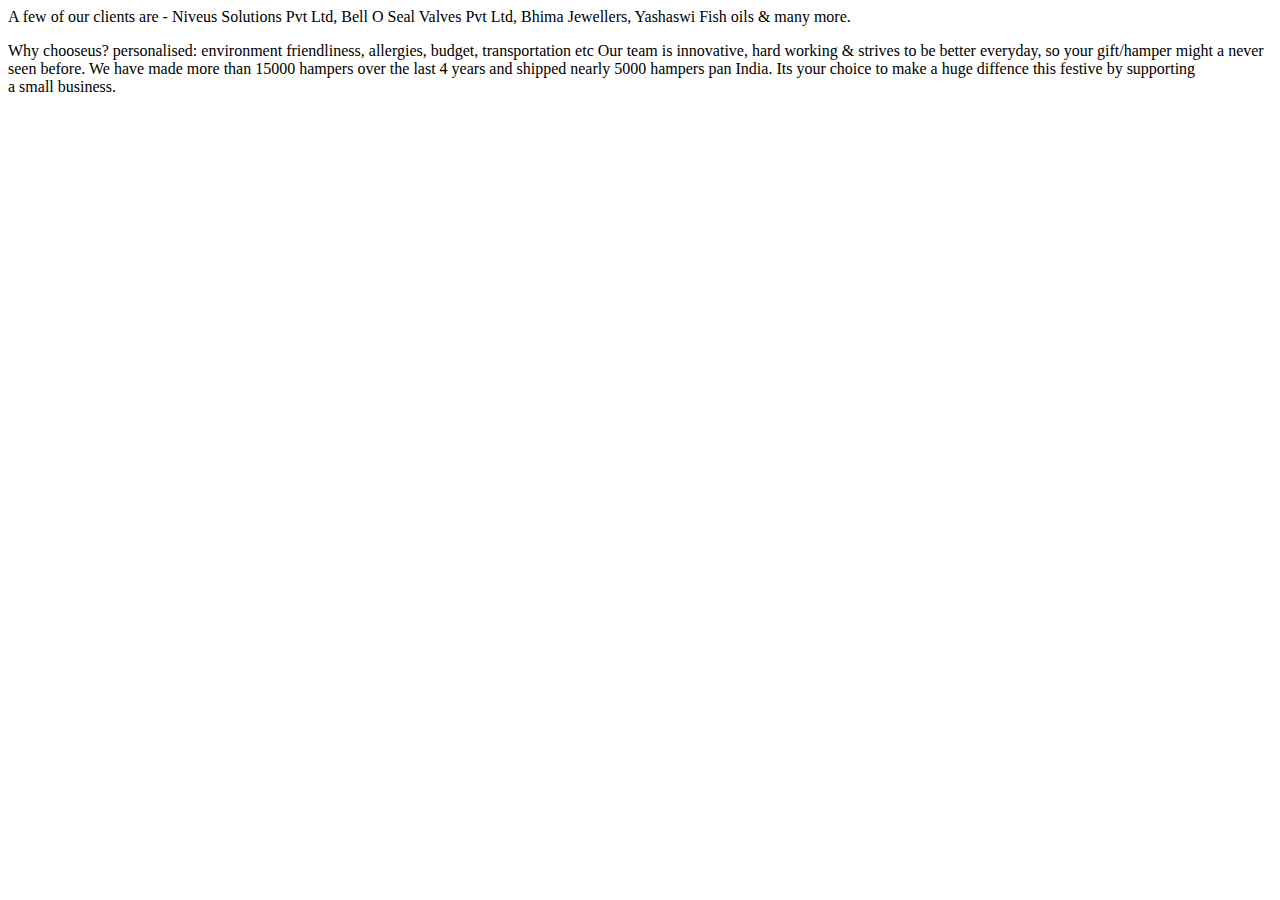
<file: about.html>
<html>
    <body>
        <p>A few of our clients are - Niveus Solutions Pvt
            Ltd, Bell O Seal Valves Pvt Ltd, Bhima Jewellers,
            Yashaswi Fish oils & many more.</p>
        <p>
            Why chooseus?
            personalised: environment friendliness, allergies, budget, transportation etc
            Our team is innovative, hard working & strives to be better everyday, so your gift/hamper might a never seen before.
            We have made more than 15000 hampers over the last 4 years and shipped nearly 5000 hampers pan India. Its your choice to make a huge diffence this festive by supporting a small business.
        </p>
    </body>
</html>
</file>
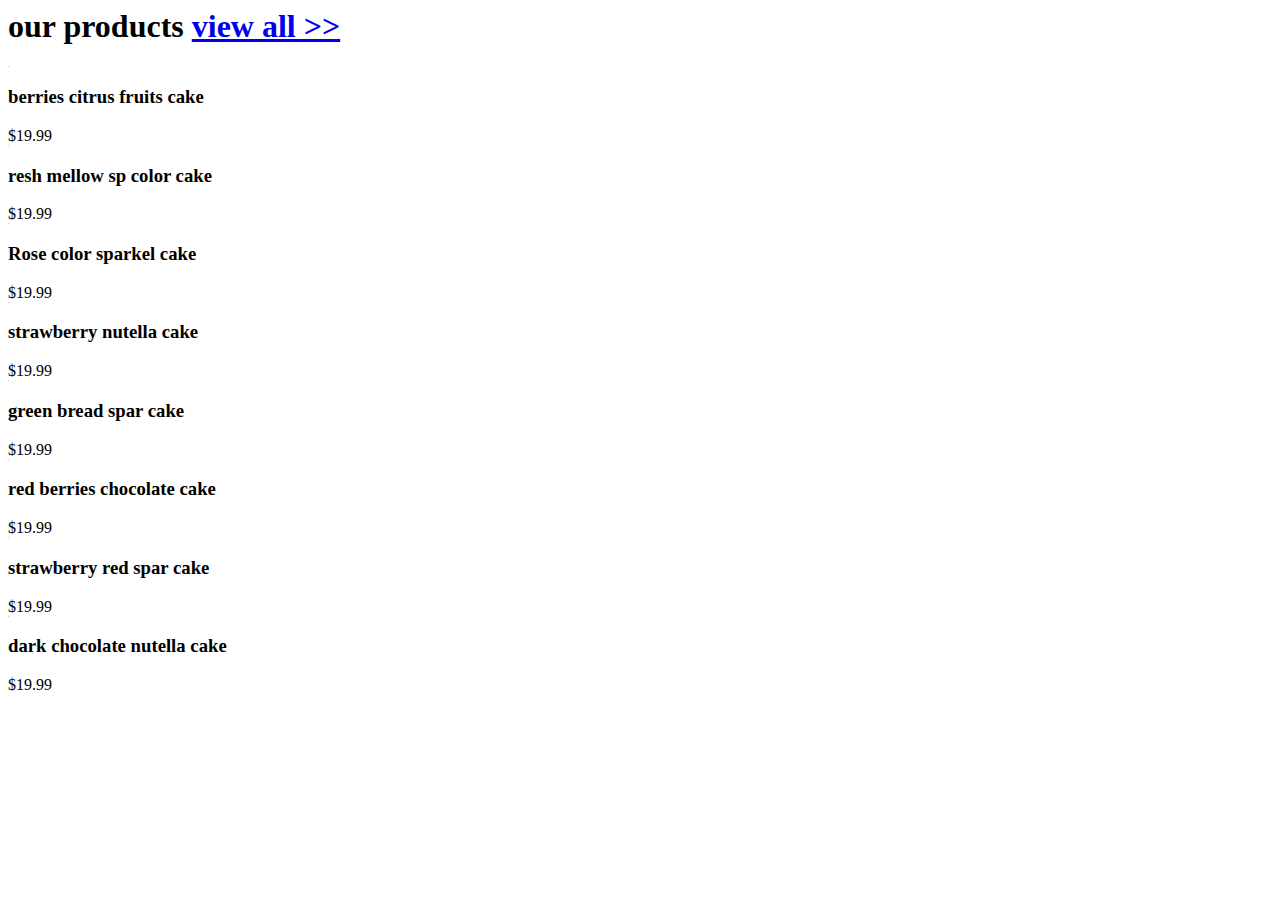
<file: cup.html>
<html>
    <body>
        <section class="products">

            <h1 class="title"> our <span>products</span> <a href="#">view all >></a> </h1>
        
            <div class="box-container">
        
                <div class="box">
                    <div class="icons">
                        <a href="#" class="fas fa-shopping-cart"></a>
                        <a href="#" class="fas fa-heart"></a>
                        <a href="#" class="fas fa-eye"></a>
                    </div>
                    <div class="img">
                        <img data-lazyloaded="1" src="[data-uri]" decoding="async" data-src="img/product-1.jpg" alt="">
                    </div>
                    <div class="content">
                        <h3>berries citrus fruits cake</h3>
                        <div class="price">$19.99</div>
                        <div class="stars">
                            <i class="fas fa-star"></i>
                            <i class="fas fa-star"></i>
                            <i class="fas fa-star"></i>
                            <i class="fas fa-star"></i>
                            <i class="far fa-star"></i>
                        </div>
                    </div>
                </div>
        
                <div class="box">
                    <div class="icons">
                        <a href="#" class="fas fa-shopping-cart"></a>
                        <a href="#" class="fas fa-heart"></a>
                        <a href="#" class="fas fa-eye"></a>
                    </div>
                    <div class="img">
                        <img data-lazyloaded="1" src="[data-uri]" decoding="async" data-src="img/product-2.jpg" alt="">
                    </div>
                    <div class="content">
                        <h3>resh mellow sp color cake</h3>
                        <div class="price">$19.99</div>
                        <div class="stars">
                            <i class="fas fa-star"></i>
                            <i class="fas fa-star"></i>
                            <i class="fas fa-star"></i>
                            <i class="fas fa-star"></i>
                            <i class="far fa-star"></i>
                        </div>
                    </div>
                </div>
        
                <div class="box">
                    <div class="icons">
                        <a href="#" class="fas fa-shopping-cart"></a>
                        <a href="#" class="fas fa-heart"></a>
                        <a href="#" class="fas fa-eye"></a>
                    </div>
                    <div class="img">
                        <img data-lazyloaded="1" src="[data-uri]" decoding="async" data-src="img/product-3.jpg" alt="">
                    </div>
                    <div class="content">
                        <h3>Rose color sparkel cake</h3>
                        <div class="price">$19.99</div>
                        <div class="stars">
                            <i class="fas fa-star"></i>
                            <i class="fas fa-star"></i>
                            <i class="fas fa-star"></i>
                            <i class="fas fa-star"></i>
                            <i class="far fa-star"></i>
                        </div>
                    </div>
                </div>
        
                <div class="box">
                    <div class="icons">
                        <a href="#" class="fas fa-shopping-cart"></a>
                        <a href="#" class="fas fa-heart"></a>
                        <a href="#" class="fas fa-eye"></a>
                    </div>
                    <div class="img">
                        <img data-lazyloaded="1" src="[data-uri]" decoding="async" data-src="img/product-4.jpg" alt="">
                    </div>
                    <div class="content">
                        <h3>strawberry nutella cake</h3>
                        <div class="price">$19.99</div>
                        <div class="stars">
                            <i class="fas fa-star"></i>
                            <i class="fas fa-star"></i>
                            <i class="fas fa-star"></i>
                            <i class="fas fa-star"></i>
                            <i class="far fa-star"></i>
                        </div>
                    </div>
                </div>
        
                <div class="box">
                    <div class="icons">
                        <a href="#" class="fas fa-shopping-cart"></a>
                        <a href="#" class="fas fa-heart"></a>
                        <a href="#" class="fas fa-eye"></a>
                    </div>
                    <div class="img">
                        <img data-lazyloaded="1" src="[data-uri]" decoding="async" data-src="img/product-5.jpg" alt="">
                    </div>
                    <div class="content">
                        <h3>green bread spar cake</h3>
                        <div class="price">$19.99</div>
                        <div class="stars">
                            <i class="fas fa-star"></i>
                            <i class="fas fa-star"></i>
                            <i class="fas fa-star"></i>
                            <i class="fas fa-star"></i>
                            <i class="far fa-star"></i>
                        </div>
                    </div>
                </div>
        
                <div class="box">
                    <div class="icons">
                        <a href="#" class="fas fa-shopping-cart"></a>
                        <a href="#" class="fas fa-heart"></a>
                        <a href="#" class="fas fa-eye"></a>
                    </div>
                    <div class="img">
                        <img data-lazyloaded="1" src="[data-uri]" decoding="async" data-src="img/product-6.jpg" alt="">
                    </div>
                    <div class="content">
                        <h3>red berries chocolate cake</h3>
                        <div class="price">$19.99</div>
                        <div class="stars">
                            <i class="fas fa-star"></i>
                            <i class="fas fa-star"></i>
                            <i class="fas fa-star"></i>
                            <i class="fas fa-star"></i>
                            <i class="far fa-star"></i>
                        </div>
                    </div>
                </div>
        
                <div class="box">
                    <div class="icons">
                        <a href="#" class="fas fa-shopping-cart"></a>
                        <a href="#" class="fas fa-heart"></a>
                        <a href="#" class="fas fa-eye"></a>
                    </div>
                    <div class="img">
                        <img data-lazyloaded="1" src="[data-uri]" decoding="async" data-src="img/product-7.jpg" alt="">
                    </div>
                    <div class="content">
                        <h3>strawberry red spar cake</h3>
                        <div class="price">$19.99</div>
                        <div class="stars">
                            <i class="fas fa-star"></i>
                            <i class="fas fa-star"></i>
                            <i class="fas fa-star"></i>
                            <i class="fas fa-star"></i>
                            <i class="far fa-star"></i>
                        </div>
                    </div>
                </div>
        
                <div class="box">
                    <div class="icons">
                        <a href="#" class="fas fa-shopping-cart"></a>
                        <a href="#" class="fas fa-heart"></a>
                        <a href="#" class="fas fa-eye"></a>
                    </div>
                    <div class="img">
                        <img data-lazyloaded="1" src="[data-uri]" decoding="async" data-src="img/product-8.jpg" alt="">
                    </div>
                    <div class="content">
                        <h3>dark chocolate nutella cake</h3>
                        <div class="price">$19.99</div>
                        <div class="stars">
                            <i class="fas fa-star"></i>
                            <i class="fas fa-star"></i>
                            <i class="fas fa-star"></i>
                            <i class="fas fa-star"></i>
                            <i class="far fa-star"></i>
                        </div>
                    </div>
                </div>
        </div>
        </section>
    </body>
</html>
</file>
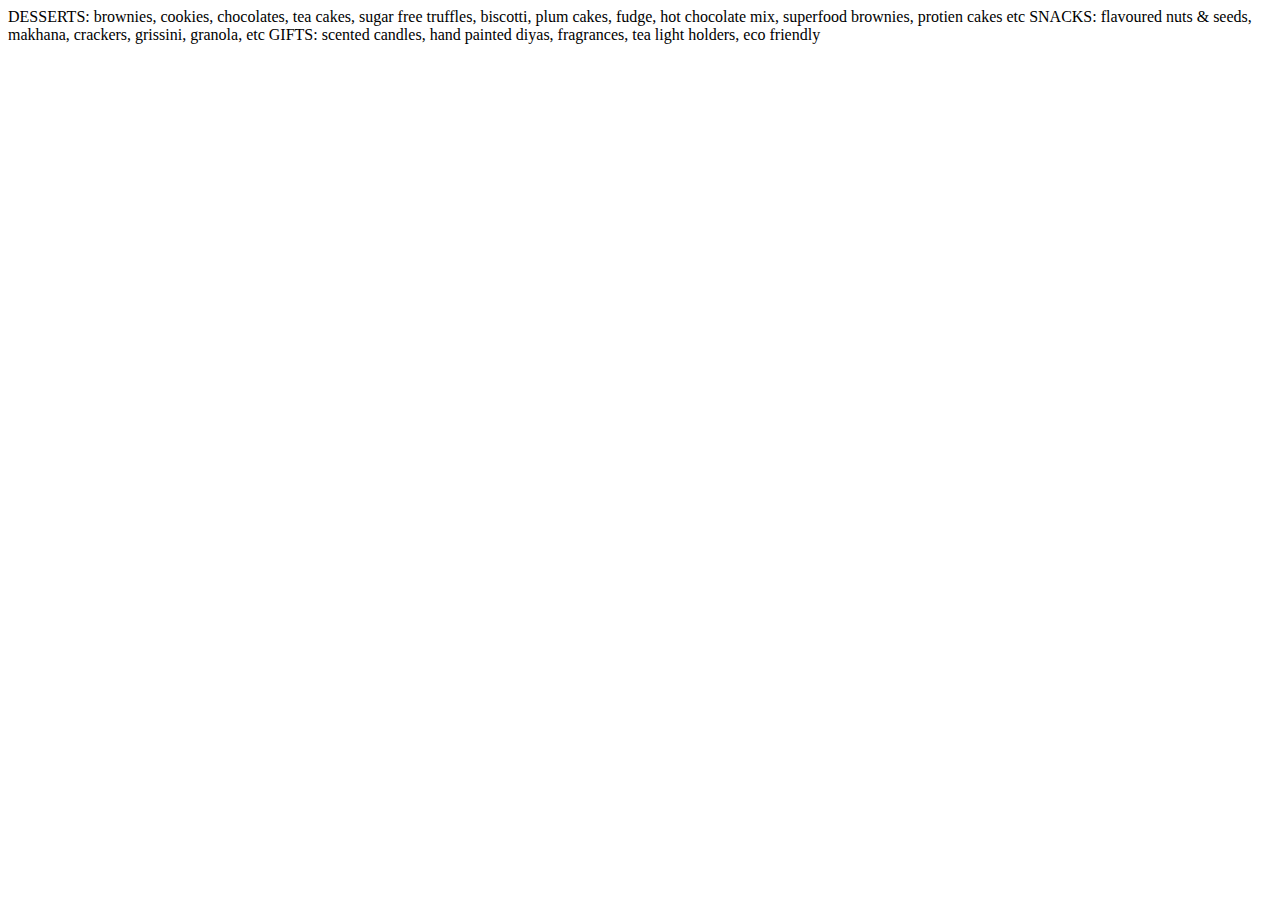
<file: know1.html>
<html>
    <body>
        <p>DESSERTS: brownies, cookies, chocolates, tea cakes, sugar free truffles, biscotti, plum cakes, fudge, hot chocolate mix, superfood brownies, protien cakes etc
            SNACKS: flavoured nuts & seeds, makhana, crackers, grissini, granola, etc
            GIFTS: scented candles, hand painted diyas, fragrances, tea light holders, eco friendly </p>
    </body>
</html>
</file>
